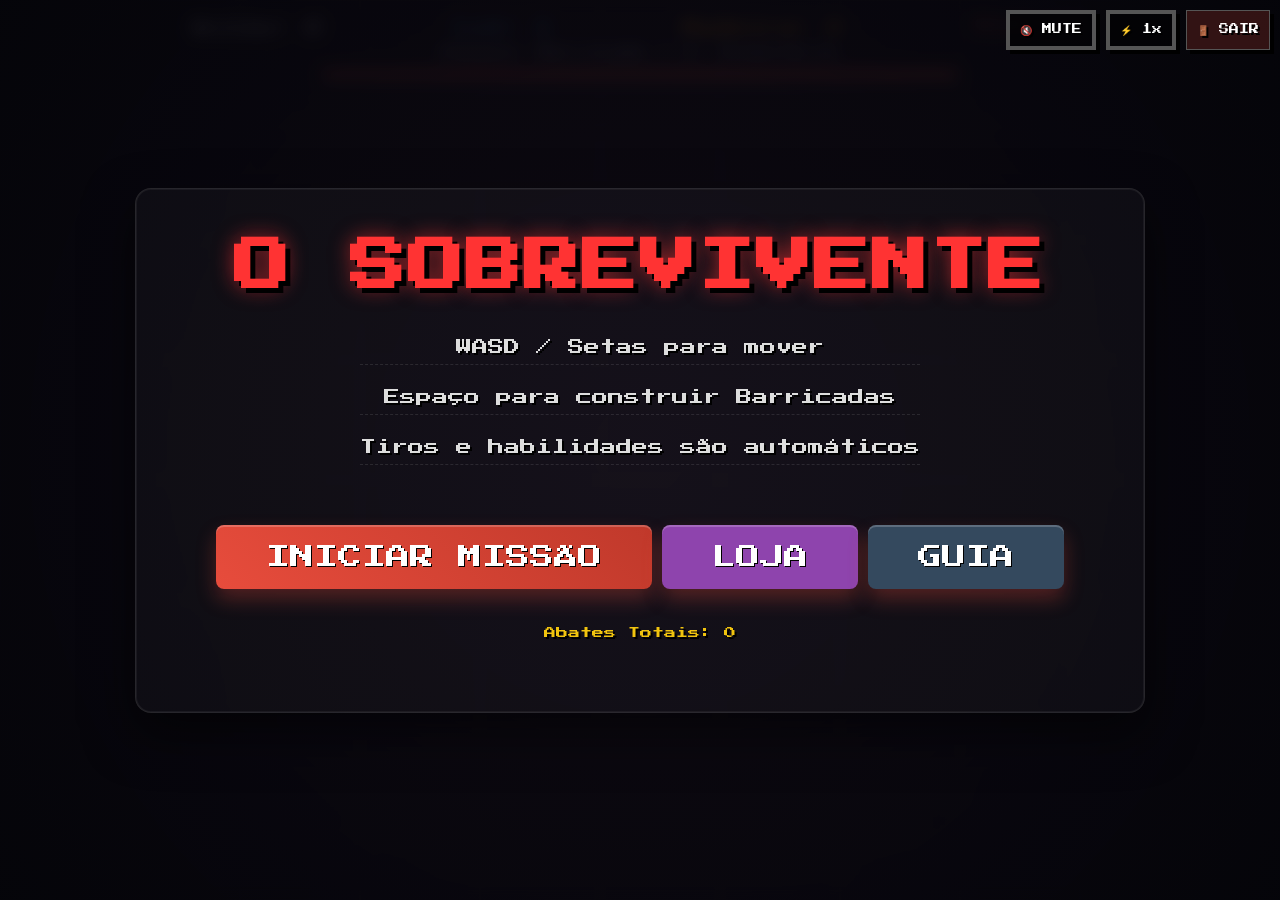
<file: index.html>
<!DOCTYPE html>
<html lang="en">
<head>
    <meta charset="UTF-8">
    <meta name="viewport" content="width=device-width, initial-scale=1.0">
    <title>O Sobrevivente</title>
    <link rel="stylesheet" href="css/style.css?v=3">
    <link href="https://fonts.googleapis.com/css2?family=Press+Start+2P&display=swap" rel="stylesheet">
</head>
<body>
    <div id="game-container">
        <canvas id="gameCanvas"></canvas>
        <div id="controls" style="position: absolute; top: 10px; right: 10px; z-index: 100; display: flex; gap: 10px;">
            <button id="muteBtn" style="padding: 10px; font-size: 10px; border-color: #555; background: rgba(0,0,0,0.5); margin: 0; min-width:80px;">🔇 MUTE</button>
            <button id="speedBtn" style="padding: 10px; font-size: 10px; border-color: #555; background: rgba(0,0,0,0.5); margin: 0; min-width:60px;">⚡ 1x</button>
            <button id="inGameMenuBtn" style="padding: 10px; font-size: 10px; border-color: #e74c3c; background: rgba(231, 76, 60, 0.2); color: #fff; margin: 0; min-width:60px; cursor: pointer; border: 1px solid #555; font-family: 'Press Start 2P';">🚪 SAIR</button>
        </div>
        <div id="hud">
            <div id="topHud">
                <div id="scoreDisplay">Kills: 0</div>
                <div id="levelDisplay">Lvl: 1</div>
                <div id="suppliesDisplay">Madeira: 0</div>
                <div id="difficultyDisplay" style="color: #e74c3c; font-size: 10px; font-weight: bold;">Risco: 1.0x</div>
            </div>
            <div id="subHud">
                Espaço: Barricada | I: Inventário
            </div>
            <div id="bars">
                <div class="bar-container"><div id="hpBar" class="bar fill-red"></div></div>
                <div class="bar-container"><div id="xpBar" class="bar fill-blue"></div></div>
            </div>
            </div>
        </div>
        
        <!-- Boss Health Bar -->
        <div id="bossHud" style="position: absolute; top: 100px; left: 50%; transform: translateX(-50%); width: 60%; display: none; flex-direction: column; align-items: center; z-index: 15;">
            <div style="color: #ff3333; font-size: 14px; margin-bottom: 5px; text-shadow: 2px 2px #000;">BOSS DETECTADO</div>
            <div class="bar-container" style="height: 20px; border-color: #ff3333;">
                <div id="bossHpBar" class="bar" style="background: linear-gradient(90deg, #8b0000, #ff3333); width: 100%;"></div>
            </div>
        </div>
        
        <!-- Start Screen -->
        <div id="startScreen" class="overlay">
            <div class="menu-container">
                <h1 class="glitch-title">O SOBREVIVENTE</h1>
                <div class="instructions">
                    <p>WASD / Setas para mover</p>
                    <p>Espaço para construir Barricadas</p>
                    <p>Tiros e habilidades são automáticos</p>
                </div>
                <div style="display: flex; gap: 10px; justify-content: center; flex-wrap: wrap;">
                    <button id="startBtn" class="primary-btn">INICIAR MISSÃO</button>
                    <button id="openShopBtn" class="primary-btn" style="background: #8e44ad; border-color: #9b59b6;">LOJA</button>
                    <button id="openIndexBtn" class="primary-btn" style="background: #34495e; border-color: #2c3e50;">GUIA</button>
                </div>
                <p id="totalKillsDisplay" style="margin-top: 15px; font-size: 12px; color: #f1c40f;">Abates Totais: 0</p>
            </div>
        </div>

        <!-- Level Up Screen -->
        <div id="levelUpScreen" class="overlay hidden">
            <h1 class="level-title">LEVEL UP!</h1>
            <p>Escolha um aprimoramento:</p>
            <div id="upgradesContainer"></div>
        </div>

        <!-- Inventory Screen -->
        <div id="inventoryScreen" class="overlay hidden">
            <h1 style="color: #fff; text-shadow: 4px 4px 0 #000; margin-bottom: 5px;">INVENTÁRIO & STATUS</h1>
            
            <div id="statsPanel" style="background: rgba(0,0,0,0.4); padding: 15px; border-radius: 8px; margin-bottom: 15px; width: 90%; max-width: 600px; font-size: 12px; color: #2ecc71; border: 1px solid #2ecc71;">
                <p style="font-weight: bold; color: #fff; margin-bottom: 5px;">ESTATÍSTICAS DO PERSONAGEM</p>
                <div id="statsGrid" style="display: grid; grid-template-columns: 1fr 1fr; gap: 5px;"></div>
            </div>

            <div style="display: flex; gap: 10px; margin-bottom: 15px; align-items: center;">
                <span style="font-size: 12px;">Ordenar por:</span>
                <select id="sortSelect" style="background: #111; color: #fff; border: 2px solid #555; padding: 5px; font-family: 'Press Start 2P'; font-size: 10px;">
                    <option value="rarity">Raridade</option>
                    <option value="name">Nome</option>
                    <option value="damage">Dano</option>
                </select>
                <button id="fuseAllBtn" style="font-size: 10px; padding: 10px; border-color: #9b59b6; color: #9b59b6; margin: 0;">Fundir Tudo</button>
                <button id="equipBestBtn" style="font-size: 10px; padding: 10px; border-color: #f1c40f; color: #f1c40f; margin: 0;">Melhor</button>
            </div>
            <p style="font-size: 10px;">Armas (Clique para equipar):</p>
            <div id="weaponsGrid"></div>
            
            <p style="font-size: 10px; margin-top: 15px;">Itens Especiais:</p>
            <div id="itemsGrid" style="display: flex; gap: 10px; justify-content: center; min-height: 50px;"></div>

            <button id="closeInventoryBtn">Voltar ao Jogo</button>
        </div>

        <!-- Shop Screen -->
        <div id="shopScreen" class="overlay hidden">
            <h1 style="color: #f1c40f; text-shadow: 4px 4px 0 #000;">LOJA DE UPGRADES</h1>
            <p id="shopKills">Abates Disponíveis: 0</p>
            <div id="shopGrid" style="display: grid; grid-template-columns: 1fr 1fr; gap: 15px; max-width: 600px; margin: 20px auto;">
                <!-- Upgrades will be generated here -->
            </div>
            <div style="display: flex; gap: 10px; justify-content: center; margin-top: 10px;">
                <button id="openTitleBtn" class="primary-btn" style="background: #e67e22; border-color: #d35400;">MEUS TÍTULOS</button>
                <button id="closeShopBtn">Voltar ao Menu</button>
            </div>
        </div>

        <!-- Title Screen -->
        <div id="titleScreen" class="overlay hidden">
            <h1 style="color: #e67e22; text-shadow: 4px 4px 0 #000;">TÍTULOS DE PRESTÍGIO</h1>
            <p id="titleKills">Abates Totais: 0</p>
            <div id="titleGrid" style="display: grid; grid-template-columns: 1fr 1fr; gap: 10px; max-width: 700px; margin: 20px auto; overflow-y: auto; max-height: 400px; padding: 10px; background: rgba(0,0,0,0.5); border: 2px solid #e67e22;">
                <!-- Titles will be generated here -->
            </div>
            <button id="closeTitleBtn">Voltar à Loja</button>
        </div>

        <!-- Game Over Screen -->
        <div id="gameOverScreen" class="overlay hidden">
            <h1>GAME OVER</h1>
            <p>Kills: <span id="finalScore">0</span></p>
            <p>Level: <span id="finalLevel">1</span></p>
            <div style="display: flex; gap: 10px; justify-content: center;">
                <button id="restartBtn">Restart</button>
                <button id="menuBtn" style="background: #34495e; border-color: #2c3e50;">Menu</button>
            </div>
        </div>

        <!-- Survivor Index Screen -->
        <div id="indexScreen" class="overlay hidden">
            <h2 style="color: #e67e22; margin-bottom: 10px; text-shadow: 2px 2px #000;">GUIA DO SOBREVIVENTE</h2>
            <div id="indexTabs" style="display: flex; gap: 5px; margin-bottom: 10px; justify-content: center;">
                <button class="tab-btn" data-tab="rarities" style="padding: 10px; font-size: 8px;">Raridades</button>
                <button class="tab-btn" data-tab="weapons" style="padding: 10px; font-size: 8px;">Armas</button>
                <button class="tab-btn" data-tab="obtain" style="padding: 10px; font-size: 8px;">Obtenção</button>
            </div>
            <div id="indexContent" style="background: rgba(0,0,0,0.8); padding: 15px; border: 2px solid #e67e22; width: 85%; max-width: 600px; height: 350px; overflow-y: auto; text-align: left; font-size: 10px; line-height: 1.6;">
                <!-- Content injected via JS -->
            </div>
            <button id="closeIndexBtn" style="margin-top: 15px; background: #c0392b;">Fechar</button>
        </div>

        </div>
    </div>
    <script src="js/main.js"></script>
</body>
</html>
</file>
<file: css/style.css>
* {
    margin: 0;
    padding: 0;
    box-sizing: border-box;
}

body {
    background-color: #0d0d14;
    color: #fff;
    font-family: 'Press Start 2P', cursive;
    overflow: hidden;
    display: flex;
    justify-content: center;
    align-items: center;
    height: 100vh;
}

#game-container {
    position: relative;
    width: 100%;
    height: 100%;
    background-color: #000;
}

canvas {
    display: block;
    width: 100%;
    height: 100%;
}

#hud {
    position: absolute;
    top: 20px;
    width: 100%;
    pointer-events: none;
    z-index: 10;
    display: flex;
    flex-direction: column;
    align-items: center;
    gap: 10px;
}

#topHud {
    display: flex;
    justify-content: space-around;
    width: 80%;
    text-shadow: 2px 2px 0px #000, 0 0 10px rgba(255, 255, 255, 0.3);
    font-size: 16px;
}

#subHud {
    font-size: 12px;
    color: #bdc3c7;
    text-shadow: 2px 2px 0px #000;
}

#suppliesDisplay { color: #f39c12; }
#levelDisplay { color: #3498db; }

#bars {
    display: flex;
    flex-direction: column;
    gap: 5px;
    width: 50%;
}

.bar-container {
    width: 100%;
    height: 12px;
    background: rgba(0, 0, 0, 0.6);
    border: 2px solid #333;
    border-radius: 6px;
    overflow: hidden;
}

.bar { height: 100%; width: 100%; transition: width 0.2s ease; }
.fill-red { background: linear-gradient(90deg, #c0392b, #e74c3c); box-shadow: 0 0 15px rgba(231, 76, 60, 0.5); }
.fill-blue { background: linear-gradient(90deg, #2980b9, #3498db); box-shadow: 0 0 15px rgba(52, 152, 219, 0.5); width: 0%; }

.overlay {
    position: absolute;
    top: 0; left: 0; width: 100%; height: 100%;
    background: radial-gradient(circle at center, rgba(15, 10, 20, 0.85) 0%, rgba(5, 5, 10, 0.95) 100%);
    backdrop-filter: blur(8px);
    display: flex; flex-direction: column; justify-content: center; align-items: center;
    z-index: 20; transition: opacity 0.3s ease;
}

.overlay.hidden { opacity: 0; pointer-events: none; visibility: hidden; }

.menu-container {
    background: rgba(255, 255, 255, 0.03);
    border: 1px solid rgba(255, 255, 255, 0.1);
    border-radius: 16px; padding: 50px 80px; text-align: center;
    box-shadow: 0 20px 50px rgba(0,0,0,0.5), inset 0 0 0 1px rgba(255,255,255,0.05);
    display: flex; flex-direction: column; align-items: center; gap: 20px;
}

.glitch-title {
    color: #fff; font-size: 64px;
    text-shadow: 3px 3px 0 #e74c3c, -3px -3px 0 #3498db;
    margin-bottom: 5px; letter-spacing: 2px;
}

.subtitle { color: #f1c40f; font-size: 20px; margin-bottom: 30px; text-shadow: 2px 2px 0 #000; }

.instructions p {
    color: #bdc3c7; font-size: 14px; margin-bottom: 10px;
    border-bottom: 1px dashed rgba(255,255,255,0.1); padding-bottom: 5px;
}

.primary-btn {
    background: linear-gradient(45deg, #e74c3c, #c0392b);
    border: none; border-radius: 8px; color: #fff; font-size: 24px; padding: 20px 50px;
    text-shadow: 1px 1px 0 #000; box-shadow: 0 10px 20px rgba(231, 76, 60, 0.3), inset 0 2px 0 rgba(255,255,255,0.2);
    cursor: pointer; transition: all 0.2s cubic-bezier(0.175, 0.885, 0.32, 1.275); text-transform: uppercase;
}

.primary-btn:hover {
    transform: translateY(-5px) scale(1.05);
    box-shadow: 0 15px 25px rgba(231, 76, 60, 0.5), inset 0 2px 0 rgba(255,255,255,0.2);
    background: linear-gradient(45deg, #ff5e4d, #d34a3b);
}

.primary-btn:active { transform: translateY(2px) scale(0.98); }

.overlay h1 {
    color: #ff3333; font-size: 56px; margin-bottom: 20px;
    text-shadow: 5px 5px 0px #000, 0 0 20px rgba(255, 51, 51, 0.6); text-align: center;
}

.level-title { color: #f1c40f !important; text-shadow: 5px 5px 0px #000, 0 0 20px rgba(241, 196, 15, 0.6) !important; }

.overlay p {
    font-size: 16px; margin-bottom: 20px; color: #ddd;
    text-shadow: 2px 2px 0px #000; text-align: center; line-height: 1.5;
}

#upgradesContainer {
    display: flex;
    gap: 20px;
    margin-top: 20px;
}

.upgrade-card {
    background: #1e1e24;
    border: 3px solid #f1c40f;
    border-radius: 8px;
    padding: 20px;
    width: 220px;
    cursor: pointer;
    text-align: center;
    transition: transform 0.2s, background 0.2s;
    box-shadow: 4px 4px 0px #000;
}

.upgrade-card:hover {
    transform: translateY(-10px);
    background: #2a2a35;
    box-shadow: 4px 14px 0px #000, 0 0 20px rgba(241, 196, 15, 0.4);
}

.upgrade-card h3 { color: #f1c40f; font-size: 16px; margin-bottom: 10px; }
.upgrade-card p { font-size: 12px; color: #ccc; margin-bottom: 0; }

/* Weapons Grid */
#weaponsGrid {
    display: grid;
    grid-template-columns: repeat(auto-fit, minmax(200px, 1fr));
    gap: 15px;
    width: 90%;
    max-width: 1000px;
    max-height: 50vh;
    overflow-y: auto;
    padding: 15px;
}
#weaponsGrid::-webkit-scrollbar { width: 8px; }
#weaponsGrid::-webkit-scrollbar-track { background: rgba(0,0,0,0.3); border-radius: 4px; }
#weaponsGrid::-webkit-scrollbar-thumb { background: #9b59b6; border-radius: 4px; }
#weaponsGrid::-webkit-scrollbar-thumb:hover { background: #8e44ad; }
.weapon-card {
    background: #15151a; border: 3px solid #555; border-radius: 8px; padding: 15px; width: 100%;
    cursor: pointer; text-align: center; transition: all 0.2s;
    box-shadow: 4px 4px 0px #000;
}
.weapon-card:hover { transform: translateY(-5px); background: #222; }
.weapon-card.equipped {
    border-color: #00ffff; box-shadow: 0 0 20px rgba(0, 255, 255, 0.5);
    background: rgba(0, 255, 255, 0.1);
}

.rarity-comum { color: #ecf0f1; text-shadow: 1px 1px 0 #000; }
.rarity-rara { color: #3498db; text-shadow: 1px 1px 0 #000, 0 0 5px #3498db; }
.rarity-epica { color: #9b59b6; text-shadow: 1px 1px 0 #000, 0 0 5px #9b59b6; }
.rarity-lendaria { color: #f1c40f; text-shadow: 1px 1px 0 #000, 0 0 5px #f1c40f; }
.rarity-mitica { color: #e74c3c; text-shadow: 1px 1px 0 #000, 0 0 5px #e74c3c; }
.rarity-secreta { color: #00ffcc; text-shadow: 1px 1px 0 #000, 0 0 10px #00ffcc; }
.rarity-puro-poder { color: #fff; font-weight: bold; animation: pulse-glow 1s infinite alternate; }
@keyframes pulse-glow { 
    from { text-shadow: 0 0 10px #fff, 0 0 20px #e056fd; } 
    to { text-shadow: 0 0 20px #fff, 0 0 30px #e056fd, 0 0 40px #e056fd, 0 0 50px #fff; } 
}
.rarity-semi-deus { color: #fff; font-weight: bold; animation: lightning-glow 0.5s infinite alternate; }
@keyframes lightning-glow { 
    from { text-shadow: 0 0 10px #fff, 0 0 20px #00d2ff, 0 0 30px #00d2ff; } 
    to { text-shadow: 0 0 20px #fff, 0 0 40px #00d2ff, 0 0 60px #00d2ff, 0 0 80px #fff; } 
}

button {
    font-family: 'Press Start 2P', cursive;
    padding: 15px 40px;
    font-size: 20px;
    background-color: transparent;
    color: #fff;
    border: 4px solid #fff;
    cursor: pointer;
    transition: all 0.2s ease;
    text-shadow: 2px 2px 0px #000;
    box-shadow: 4px 4px 0px #000;
    margin-top: 20px;
}

button:hover {
    transform: translate(-2px, -2px);
    box-shadow: 6px 6px 0px #000;
    background-color: rgba(255, 255, 255, 0.1);
}

button:active {
    transform: translate(2px, 2px);
    box-shadow: 2px 2px 0px #000;
}

select {
    font-family: 'Press Start 2P', cursive;
    background: #111;
    color: #fff;
    border: 2px solid #555;
    padding: 8px;
    font-size: 10px;
    cursor: pointer;
    outline: none;
    border-radius: 4px;
}

select:hover {
    border-color: #00ffff;
    box-shadow: 0 0 10px rgba(0, 255, 255, 0.3);
}
</file>
